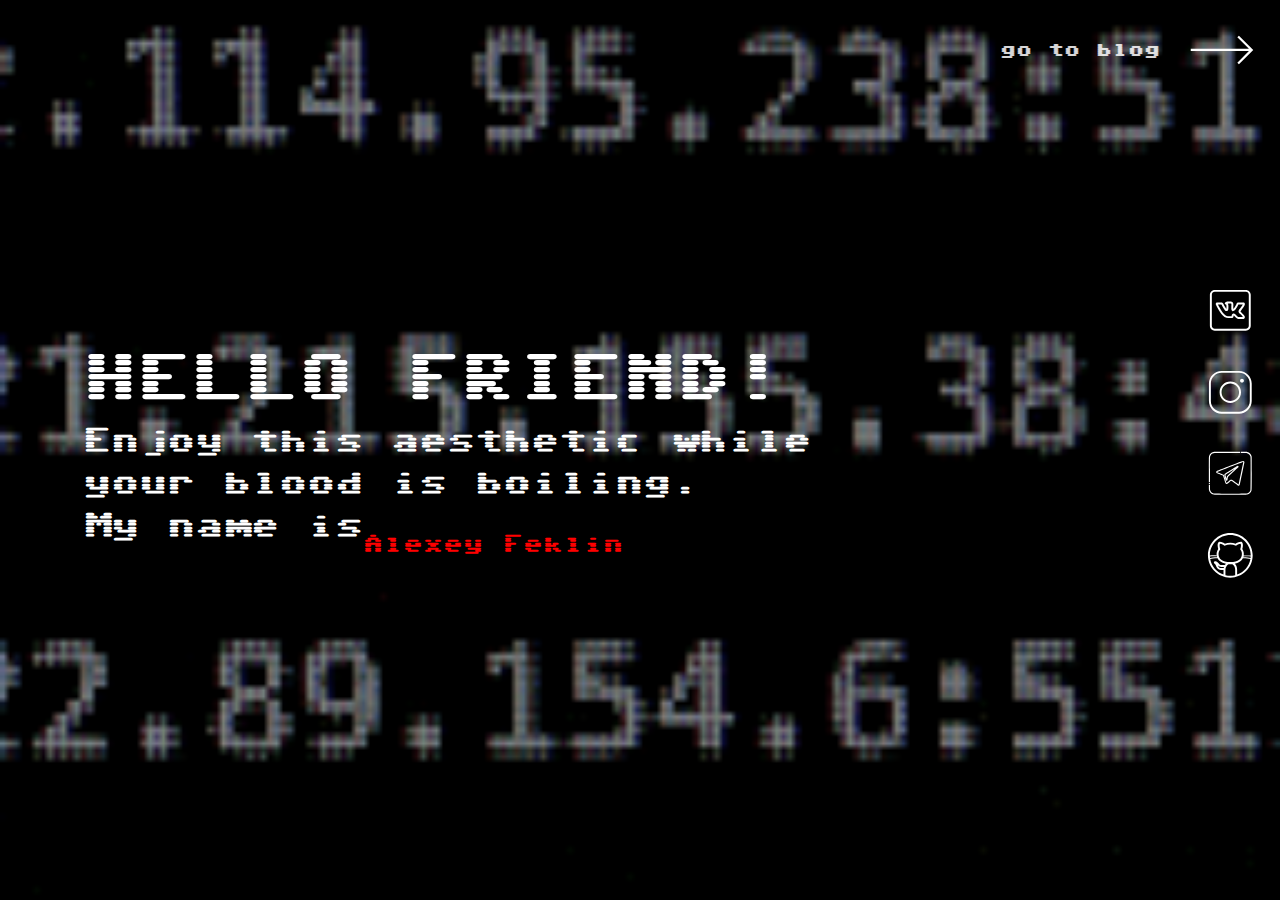
<file: index.html>
<!DOCTYPE html>
<html lang="en">
<head>
    <meta charset="UTF-8">
    <meta name="viewport" content="width=device-width, initial-scale=1.0">
   
    <title>Alexey Feklin | 27.</title>
    
    <!-- Font -->
    <link rel="preconnect" href="https://fonts.googleapis.com">
    <link rel="preconnect" href="https://fonts.gstatic.com" crossorigin>
    <link href="https://fonts.googleapis.com/css2?family=Sixtyfour&display=swap" rel="stylesheet">
    <link rel="stylesheet" href="./styles.css">

    <!-- icon -->
    <link rel=" icon" href="./media/ico.ico" />

    <!-- Edge icon -->
    <meta name="msapplication-TileColor" content="#ffffff" />
    <meta name="msapplication-TileImage" content="path/to/ms-icon-144x144.png" />
    <meta name="theme-color" content="#ffffff" />
</head>
<body>
    <div class="content">
        <div class="blog">
            <a href="blog.html">
                <span class="blog__text">
                    go to blog
                </span>
                <svg width="64" height="64" viewBox="0 0 512 512" fill="none" xmlns="http://www.w3.org/2000/svg">
                    <path fill="white" fill-rule="evenodd" clip-rule="evenodd" d="M391.344 141L506 255.656L391.344 370.311L378.584 357.551L471.456 264.679H6V246.633H471.456L378.584 153.76L391.344 141Z" fill="black"/>
                </svg> 
             </a>               
        </div>
        <div class="welcome_block">
            <div class="info">
                <h1 class="title"> Hello friend!</h1>
                <h3 class="text">Enjoy this aesthetic while your blood is boiling. </h3>
                <div class="one-block">
                    <h3 class="text">My name is</h3>
                    <h2 class="name">Alexey Feklin</h2>
                </div>
            </div>
            <div class="contacts">
                <ul>
                    <li>
                        <a href="https://vk.com/twink_dem4n">
                            <svg xmlns="http://www.w3.org/2000/svg" x="0px" y="0px" width="3.8vw" height="3.8vw" viewBox="0 0 50 50">
                                <path fill="white" d="M 9 4 C 6.2504839 4 4 6.2504839 4 9 L 4 41 C 4 43.749516 6.2504839 46 9 46 L 41 46 C 43.749516 46 46 43.749516 46 41 L 46 9 C 46 6.2504839 43.749516 4 41 4 L 9 4 z M 9 6 L 41 6 C 42.668484 6 44 7.3315161 44 9 L 44 41 C 44 42.668484 42.668484 44 41 44 L 9 44 C 7.3315161 44 6 42.668484 6 41 L 6 9 C 6 7.3315161 7.3315161 6 9 6 z M 23.396484 15.992188 C 22.338993 15.989762 21.396053 16.048857 20.552734 16.462891 A 1.0001 1.0001 0 0 0 20.550781 16.464844 C 20.139648 16.667406 19.849872 16.924692 19.619141 17.230469 C 19.503775 17.383357 19.385584 17.520601 19.322266 17.869141 C 19.290606 18.04341 19.272826 18.325815 19.455078 18.630859 C 19.637334 18.935904 20.003807 19.109362 20.238281 19.140625 C 20.401166 19.162305 20.768822 19.318796 20.802734 19.365234 A 1.0001 1.0001 0 0 0 20.804688 19.369141 C 20.804932 19.369474 20.947263 19.741144 20.988281 20.072266 C 21.029301 20.403387 21.027344 20.671875 21.027344 20.671875 A 1.0001 1.0001 0 0 0 21.029297 20.751953 C 21.029297 20.751953 21.087228 21.619511 21.048828 22.515625 C 21.033528 22.872778 20.987338 23.190517 20.939453 23.474609 C 20.583342 23.081448 20.058613 22.36946 19.300781 21.056641 C 18.460091 19.599445 17.791016 18.292969 17.791016 18.292969 C 17.755878 18.179145 17.631609 17.825025 17.146484 17.46875 C 16.616155 17.077877 16.103516 17.019531 16.103516 17.019531 A 1.0001 1.0001 0 0 0 15.908203 17 L 11.966797 17.001953 C 11.966797 17.001953 11.73048 16.988284 11.447266 17.027344 C 11.164051 17.066404 10.737588 17.098194 10.326172 17.585938 A 1.0001 1.0001 0 0 0 10.324219 17.587891 C 9.9565329 18.027228 9.9787721 18.512818 10.023438 18.787109 C 10.068098 19.061401 10.167969 19.269531 10.167969 19.269531 A 1.0001 1.0001 0 0 0 10.173828 19.28125 C 10.173828 19.28125 13.397717 26.059497 17.041016 30.050781 C 19.6867 32.948797 22.40224 32.998047 24.642578 32.998047 L 26.314453 32.998047 C 26.74128 32.998047 27.127368 32.981367 27.554688 32.732422 C 27.982005 32.483474 28.269531 31.87742 28.269531 31.457031 C 28.269531 31.016509 28.335301 30.670207 28.416016 30.492188 C 28.472777 30.36699 28.517715 30.321903 28.587891 30.285156 C 28.602729 30.294567 28.593147 30.289094 28.634766 30.318359 C 28.801234 30.435424 29.076122 30.702288 29.375 31.035156 C 29.972755 31.700892 30.651262 32.614044 31.5625 33.240234 C 32.215313 33.689229 32.831963 33.888608 33.300781 33.960938 C 33.594505 34.006254 33.82263 33.997525 33.984375 33.984375 L 37.71875 34 A 1.0001 1.0001 0 0 0 37.785156 33.998047 C 37.785156 33.998047 38.428614 34.005547 39.097656 33.605469 C 39.432178 33.405406 39.82672 33.026107 39.955078 32.472656 C 40.083436 31.919206 39.922118 31.34574 39.607422 30.822266 A 1.0001 1.0001 0 0 0 39.607422 30.820312 C 39.662072 30.910912 39.557942 30.724742 39.451172 30.550781 C 39.344399 30.376818 39.18937 30.142398 38.966797 29.851562 C 38.521651 29.269893 37.808682 28.45591 36.65625 27.382812 A 1.0001 1.0001 0 0 0 36.654297 27.382812 C 36.06897 26.838224 35.673719 26.452649 35.511719 26.238281 C 35.349719 26.023913 35.402852 26.136522 35.414062 26.082031 C 35.436492 25.97305 36.138984 24.959653 37.568359 23.050781 C 38.437249 21.888888 39.04704 21.016572 39.449219 20.291016 C 39.851397 19.565459 40.141394 18.937091 39.939453 18.167969 A 1.0001 1.0001 0 0 0 39.9375 18.164062 C 39.847853 17.826442 39.603007 17.515245 39.351562 17.345703 C 39.100119 17.176162 38.861732 17.109853 38.648438 17.068359 C 38.221848 16.985372 37.849591 17 37.503906 17 C 36.779144 17 33.563492 17.025391 33.298828 17.025391 C 32.986098 17.025391 32.468982 17.167635 32.240234 17.304688 C 31.665127 17.650771 31.5 18.105469 31.5 18.105469 A 1.0001 1.0001 0 0 0 31.470703 18.164062 C 31.470703 18.164062 30.807378 19.634988 29.953125 21.087891 C 29.08775 22.561617 28.448441 23.264508 28.0625 23.589844 C 28.05188 23.531984 28.053705 23.578967 28.046875 23.498047 C 28.012285 23.086503 28.050781 22.517823 28.050781 21.962891 C 28.050781 20.468376 28.177461 19.422397 28.109375 18.498047 C 28.075335 18.035872 27.989721 17.559283 27.685547 17.121094 C 27.381373 16.682905 26.875241 16.398229 26.375 16.277344 C 26.074849 16.204944 25.732712 16.016631 24.494141 16.003906 A 1.0001 1.0001 0 0 0 24.492188 16.003906 C 24.113419 16.000121 23.748982 15.992996 23.396484 15.992188 z M 24.472656 18.003906 C 25.568624 18.015166 25.295621 18.075496 25.904297 18.222656 C 26.093056 18.268266 26.04733 18.268009 26.042969 18.261719 C 26.038569 18.255419 26.094024 18.358529 26.115234 18.646484 C 26.157654 19.222384 26.050781 20.367405 26.050781 21.962891 C 26.050781 22.397958 25.998284 23.01881 26.052734 23.666016 C 26.107134 24.313221 26.267657 25.143803 27.041016 25.644531 C 27.407604 25.882157 27.833256 25.897136 28.197266 25.806641 C 28.561275 25.716141 28.891511 25.527659 29.238281 25.25 C 29.931821 24.694683 30.705387 23.757462 31.677734 22.101562 C 32.586549 20.555862 33.247595 19.08397 33.269531 19.035156 C 33.273824 19.031713 33.278168 19.02935 33.283203 19.025391 C 33.295692 19.025528 33.282755 19.025391 33.298828 19.025391 C 33.672165 19.025391 36.828668 19 37.503906 19 C 37.661534 19 37.718912 19.009502 37.84375 19.013672 C 37.80982 19.126937 37.84755 19.054692 37.699219 19.322266 C 37.388147 19.883459 36.814907 20.717455 35.966797 21.851562 C 34.573172 23.712692 33.7094 24.441966 33.455078 25.677734 C 33.327917 26.295619 33.566234 26.980509 33.916016 27.443359 C 34.265797 27.90621 34.707295 28.302745 35.292969 28.847656 C 36.377537 29.85756 37.013803 30.59128 37.378906 31.068359 C 37.561458 31.306899 37.676539 31.479197 37.748047 31.595703 C 37.819557 31.712209 37.801887 31.699918 37.894531 31.853516 C 37.955521 31.95573 37.933049 31.893348 37.943359 31.923828 C 37.823459 31.957628 37.678197 31.99832 37.669922 32 L 33.992188 31.984375 A 1.0001 1.0001 0 0 0 33.794922 32.003906 C 33.794922 32.003906 33.804122 32.014725 33.607422 31.984375 C 33.410689 31.954025 33.097805 31.868892 32.695312 31.591797 C 32.20955 31.257987 31.529526 30.441233 30.863281 29.699219 C 30.530159 29.328212 30.197938 28.971919 29.785156 28.681641 C 29.372375 28.391362 28.754711 28.118405 28.087891 28.328125 C 27.395667 28.545486 26.856849 29.085706 26.59375 29.666016 C 26.397906 30.097982 26.382045 30.54919 26.351562 30.998047 C 26.318372 31.000547 26.356563 30.998047 26.314453 30.998047 L 24.642578 30.998047 C 22.370916 30.998047 20.757894 31.155156 18.517578 28.701172 C 15.504086 25.39985 12.743119 19.907011 12.292969 19.001953 L 15.761719 19 C 15.822689 19.0234 15.953174 19.072395 15.960938 19.078125 A 1.0001 1.0001 0 0 0 15.964844 19.082031 C 15.83805 18.989351 15.970703 19.119141 15.970703 19.119141 A 1.0001 1.0001 0 0 0 16.011719 19.207031 C 16.011719 19.207031 16.699049 20.549836 17.568359 22.056641 C 18.421075 23.533829 19.042453 24.456619 19.642578 25.066406 C 19.942641 25.3713 20.245541 25.615827 20.650391 25.753906 C 21.05524 25.891985 21.578005 25.841335 21.929688 25.648438 C 22.648115 25.255167 22.744641 24.675101 22.861328 24.167969 C 22.978179 23.660124 23.024698 23.119131 23.046875 22.601562 C 23.089915 21.596958 23.029041 20.727518 23.025391 20.673828 C 23.025613 20.654998 23.030186 20.292437 22.972656 19.828125 C 22.913756 19.352676 22.848067 18.771361 22.417969 18.185547 L 22.416016 18.183594 C 22.413016 18.179494 22.40925 18.179781 22.40625 18.175781 C 22.974999 18.094211 23.461654 17.993803 24.472656 18.003906 z M 33.294922 18.984375 L 33.28125 19.015625 C 33.279135 19.016836 33.27981 19.014183 33.277344 19.015625 C 33.281572 19.007565 33.294922 18.984375 33.294922 18.984375 z"></path>
                            </svg>
                        </a>
                    </li>
                    <li>
                        <a href="https://www.instagram.com/d1w2f7l/">
                            <svg xmlns="http://www.w3.org/2000/svg" x="0px" y="0px" width="3.8vw" height="3.8vw" viewBox="0 0 50 50">
                                <path fill="white" d="M 16 3 C 8.8545455 3 3 8.8545455 3 16 L 3 34 C 3 41.145455 8.8545455 47 16 47 L 34 47 C 41.145455 47 47 41.145455 47 34 L 47 16 C 47 8.8545455 41.145455 3 34 3 L 16 3 z M 16 5 L 34 5 C 40.054545 5 45 9.9454545 45 16 L 45 34 C 45 40.054545 40.054545 45 34 45 L 16 45 C 9.9454545 45 5 40.054545 5 34 L 5 16 C 5 9.9454545 9.9454545 5 16 5 z M 37 11 C 35.9 11 35 11.9 35 13 C 35 14.1 35.9 15 37 15 C 38.1 15 39 14.1 39 13 C 39 11.9 38.1 11 37 11 z M 25 14 C 18.954545 14 14 18.954545 14 25 C 14 31.045455 18.954545 36 25 36 C 31.045455 36 36 31.045455 36 25 C 36 18.954545 31.045455 14 25 14 z M 25 16 C 29.954545 16 34 20.045455 34 25 C 34 29.954545 29.954545 34 25 34 C 20.045455 34 16 29.954545 16 25 C 16 20.045455 20.045455 16 25 16 z"></path>
                            </svg>
                        </a>
                    </li>
                    <li>
                        <a href="https://t.me/dielowve">
                            <svg version="1.0" xmlns="http://www.w3.org/2000/svg" width="3.8vw" height="3.8vw" viewBox="0 0 512.000000 512.000000" preserveAspectRatio="xMidYMid meet"> <g transform="translate(0.000000,512.000000) scale(0.100000,-0.100000)" fill="white" stroke="none">
    <path d="M772 4800 c-223 -59 -395 -232 -452 -456 -19 -75 -20 -116 -20 -1391 l0 -1313 60 0 60 0 0 1308 c0 1436 -3 1357 61 1484 40 79 128 167 207 207 128 64 42 61 1544 61 l1368 0 0 60 0 60 -1377 -1 c-1323 0 -1381 -1 -1451 -19z"/>
    <path d="M3680 4760 l0 -60 288 0 c223 0 301 -3 345 -15 185 -48 324 -187 372
    -372 23 -86 23 -3420 0 -3506 -48 -185 -187 -324 -372 -372 -86 -23 -3420 -23
    -3506 0 -185 48 -324 187 -372 372 -11 43 -15 118 -15 305 l0 248 -60 0 -60 0
    0 -253 c0 -220 3 -264 20 -331 57 -225 231 -399 456 -456 76 -20 114 -20 1784
    -20 1666 0 1709 0 1784 20 225 57 399 231 456 456 20 76 20 114 20 1784 0
    1670 0 1708 -20 1784 -57 225 -231 399 -456 456 -68 18 -111 20 -371 20 l-293
    0 0 -60z"/>
    <path d="M3700 3794 c-91 -36 -698 -270 -1350 -521 -652 -250 -1200 -466
    -1217 -480 -40 -29 -52 -50 -59 -106 -6 -39 -3 -48 25 -79 37 -43 53 -49 402
    -178 151 -56 279 -106 285 -113 6 -7 64 -183 129 -392 64 -209 126 -397 136
    -417 26 -50 63 -73 116 -72 53 1 72 14 291 193 112 91 182 141 196 141 15 0
    145 -88 342 -232 176 -127 337 -242 359 -255 74 -42 155 -21 189 50 15 33 153
    683 406 1921 l103 499 -18 34 c-25 46 -72 73 -126 72 -29 0 -100 -22 -209 -65z
    m217 -97 c-6 -41 -430 -2102 -463 -2249 -9 -38 -20 -68 -26 -68 -6 0 -157 107
    -336 237 -179 130 -341 245 -361 255 -43 22 -112 23 -151 3 -16 -8 -91 -66
    -167 -128 -76 -62 -162 -132 -192 -156 l-55 -42 -12 23 c-10 20 -70 210 -218
    689 -30 96 -42 122 -69 145 -22 21 -124 63 -342 143 -171 62 -316 119 -324
    126 -11 11 -11 15 5 25 30 18 2677 1038 2698 1039 16 1 18 -4 13 -42z"/>
    <path d="M2665 2944 c-363 -223 -669 -413 -679 -422 -26 -24 -56 -91 -56 -130
    0 -35 143 -541 162 -572 27 -42 90 -52 131 -19 32 24 41 57 61 218 9 67 23
    138 32 156 9 20 220 224 539 519 287 267 535 499 549 517 49 58 21 139 -50
    139 -22 0 -209 -110 -689 -406z m355 72 c0 -3 -176 -168 -390 -367 -352 -326
    -393 -368 -420 -423 -21 -42 -32 -83 -36 -134 -4 -40 -10 -74 -13 -76 -3 -3
    -31 82 -60 186 -50 174 -53 193 -40 215 8 14 203 141 484 313 259 159 471 290
    473 290 1 0 2 -2 2 -4z"/>
    <path d="M300 1500 l0 -60 60 0 60 0 0 60 0 60 -60 0 -60 0 0 -60z"/>
                            </g>
                            </svg>
                        </a>
                    </li>
                    <li>
                        <a href="https://github.com/AlexeyFeklin">
                            <svg xmlns="http://www.w3.org/2000/svg" x="0px" y="0px" width="3.8vw" height="3.8vw" viewBox="0 0 50 50">
                                <path fill="white" d="M 25 2 C 12.354545 2 2 12.354545 2 25 C 2 37.645455 12.354545 48 25 48 C 37.645455 48 48 37.645455 48 25 C 48 12.354545 37.645455 2 25 2 z M 25 4 C 36.554545 4 46 13.445455 46 25 C 46 25.093716 45.993426 25.185862 45.992188 25.279297 C 45.355643 25.213574 44.619449 25.151947 43.683594 25.113281 C 42.349262 25.058153 40.667887 25.070474 38.767578 25.169922 C 38.842322 24.665304 38.893164 24.152982 38.894531 23.626953 C 38.991361 21.754332 38.362521 20.002464 37.339844 18.455078 C 37.586913 17.601352 37.876747 16.515218 37.949219 15.283203 C 38.031819 13.878925 37.910599 12.321765 36.783203 11.269531 L 36.494141 11 L 36.099609 11 C 33.416539 11 31.580023 12.12321 30.457031 13.013672 C 28.835529 12.386022 27.01222 12 25 12 C 22.976367 12 21.135525 12.391416 19.447266 13.017578 C 18.324911 12.126691 16.486785 11 13.800781 11 L 13.408203 11 L 13.119141 11.267578 C 12.020956 12.287321 11.919778 13.801759 11.988281 15.199219 C 12.048691 16.431506 12.321732 17.552142 12.564453 18.447266 C 11.524489 20.02486 10.900391 21.822018 10.900391 23.599609 C 10.900391 24.101066 10.946801 24.590099 11.013672 25.072266 C 7.8894658 24.970983 5.518755 25.05331 4.0039062 25.191406 C 4.0033241 25.127325 4 25.064213 4 25 C 4 13.445455 13.445455 4 25 4 z M 14.396484 13.130859 C 16.414067 13.322043 17.931995 14.222972 18.634766 14.847656 L 19.103516 15.261719 L 19.681641 15.025391 C 21.263092 14.374205 23.026984 14 25 14 C 26.973016 14 28.737393 14.376076 30.199219 15.015625 L 30.785156 15.273438 L 31.263672 14.847656 C 31.966683 14.222758 33.487184 13.321554 35.505859 13.130859 C 35.774256 13.575841 36.007486 14.208668 35.951172 15.166016 C 35.883772 16.311737 35.577304 17.559658 35.345703 18.300781 L 35.195312 18.783203 L 35.494141 19.191406 C 36.483616 20.540691 36.988121 22.000937 36.902344 23.544922 L 36.900391 23.572266 L 36.900391 23.599609 C 36.900391 26.095064 36.00178 28.092339 34.087891 29.572266 C 32.174048 31.052199 29.152663 32 24.900391 32 C 20.648118 32 17.624827 31.052192 15.710938 29.572266 C 13.797047 28.092339 12.900391 26.095064 12.900391 23.599609 C 12.900391 22.134903 13.429308 20.523599 14.40625 19.191406 L 14.699219 18.792969 L 14.558594 18.318359 C 14.326866 17.530484 14.042825 16.254103 13.986328 15.101562 C 13.939338 14.14294 14.166221 13.537027 14.396484 13.130859 z M 8.8867188 26.019531 C 9.5909207 26.024035 10.397743 26.051943 11.203125 26.080078 C 11.281506 26.399647 11.374577 26.712873 11.484375 27.019531 C 8.1709433 27.091537 5.704398 27.434455 4.1835938 27.728516 C 4.1171404 27.221899 4.0664333 26.710385 4.0371094 26.193359 C 5.1545506 26.089867 6.7502168 26.005867 8.8867188 26.019531 z M 41.113281 26.076172 C 43.242845 26.051402 44.834805 26.164134 45.957031 26.283203 C 45.927668 26.764345 45.879919 27.240812 45.818359 27.712891 C 44.245568 27.413519 41.71721 27.071329 38.314453 27.015625 C 38.411856 26.742348 38.491935 26.461309 38.564453 26.177734 C 39.462674 26.126533 40.338362 26.085185 41.113281 26.076172 z M 37.892578 28.007812 C 41.465652 28.03978 44.085317 28.396925 45.666016 28.699219 C 44.325335 36.167288 39.008358 42.292747 32 44.789062 L 32 39.599609 C 32 38.015041 31.479642 36.267712 30.574219 34.810547 C 30.299322 34.368135 29.975945 33.949736 29.615234 33.574219 C 31.930453 33.11684 33.832364 32.298821 35.3125 31.154297 C 36.44296 30.280162 37.297012 29.208854 37.892578 28.007812 z M 11.908203 28.013672 C 12.505054 29.212023 13.359546 30.281496 14.488281 31.154297 C 16.028825 32.345531 18.031623 33.177838 20.476562 33.623047 C 20.156699 33.951698 19.86578 34.312595 19.607422 34.693359 L 19.546875 34.640625 C 19.552375 34.634325 19.04975 34.885878 18.298828 34.953125 C 17.547906 35.020374 16.621615 35 15.800781 35 C 14.575781 35 14.03621 34.42121 13.173828 33.367188 C 12.696283 32.72356 12.114101 32.202331 11.548828 31.806641 C 10.970021 31.401475 10.476259 31.115509 9.8652344 31.013672 L 9.7832031 31 L 9.6992188 31 C 9.2325521 31 8.7809835 31.03379 8.359375 31.515625 C 8.1485707 31.756544 8.003277 32.202561 8.0976562 32.580078 C 8.1920352 32.957595 8.4308563 33.189581 8.6445312 33.332031 C 10.011254 34.24318 10.252795 36.046511 11.109375 37.650391 C 11.909298 39.244315 13.635662 40 15.400391 40 L 18 40 L 18 44.789062 C 10.997174 42.294717 5.68379 36.176856 4.3378906 28.716797 C 5.863528 28.419405 8.4148311 28.06385 11.908203 28.013672 z M 23.699219 34.099609 L 26.5 34.099609 C 27.312821 34.099609 28.180423 34.7474 28.875 35.865234 C 29.569577 36.983069 30 38.484177 30 39.599609 L 30 45.390625 C 28.396051 45.785878 26.721908 46 25 46 C 23.278092 46 21.603949 45.785878 20 45.390625 L 20 39.599609 C 20 38.508869 20.467828 37.011307 21.208984 35.888672 C 21.950141 34.766037 22.886398 34.099609 23.699219 34.099609 z M 12.308594 35.28125 C 13.174368 36.179258 14.222525 37 15.800781 37 C 16.579948 37 17.552484 37.028073 18.476562 36.945312 C 18.479848 36.945018 18.483042 36.943654 18.486328 36.943359 C 18.36458 37.293361 18.273744 37.645529 18.197266 38 L 15.400391 38 C 14.167057 38 13.29577 37.55443 12.894531 36.751953 L 12.886719 36.738281 L 12.880859 36.726562 C 12.716457 36.421191 12.500645 35.81059 12.308594 35.28125 z"></path>
                            </svg>
                        </a>
                    </li>
                </ul>
            </div>
        </div>
    </div>
</body>
</html>
</file>
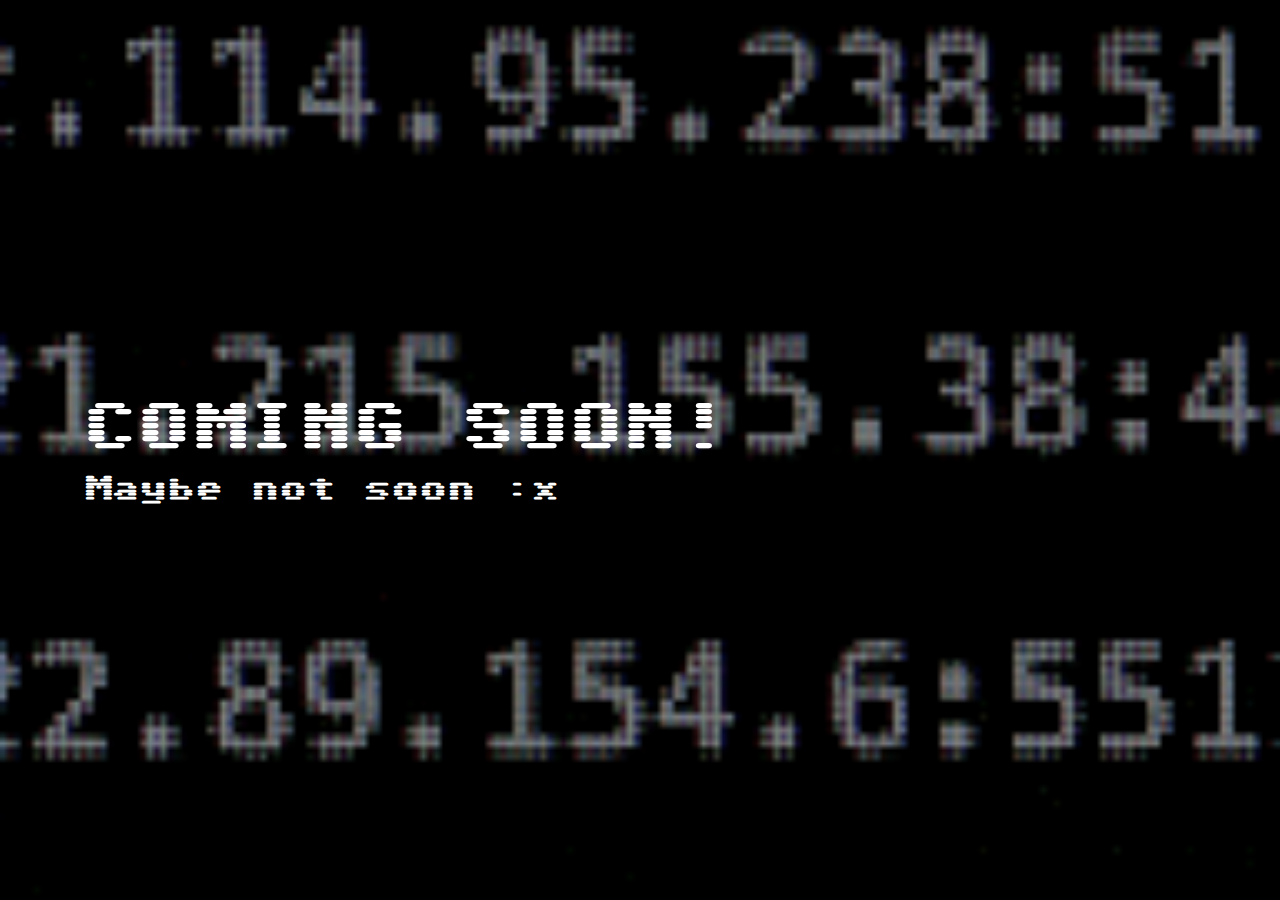
<file: blog.html>
<!DOCTYPE html>
<html lang="en">
<head>
    <meta charset="UTF-8">
    <meta name="viewport" content="width=device-width, initial-scale=1.0">
   
    <title>Alexey Feklin | 27.</title>
    
    <!-- Font -->
    <link rel="preconnect" href="https://fonts.googleapis.com">
    <link rel="preconnect" href="https://fonts.gstatic.com" crossorigin>
    <link href="https://fonts.googleapis.com/css2?family=Sixtyfour&display=swap" rel="stylesheet">
    <link rel="stylesheet" href="./styles.css">

    <!-- icon -->
    <link rel=" icon" href="./media/ico.ico" />

    <!-- Edge icon -->
    <meta name="msapplication-TileColor" content="#ffffff" />
    <meta name="msapplication-TileImage" content="path/to/ms-icon-144x144.png" />
    <meta name="theme-color" content="#ffffff" />
</head>
<body>
    <div class="content">
        <div class="welcome_block">
            <div class="info">
                <h1 class="title"> Coming soon!</h1>
                <h3 class="text">Maybe not soon :x </h3>
            </div>
        </div>
    </div>
</body>
</html>
</file>
<file: styles.css>
*,
*::before,
*::after {
  box-sizing: border-box;
}

/* Убираем внутренние отступы */
ul[class],
ol[class] {
  padding: 0;
}

/* Убираем внешние отступы */
body,
h1,
h2,
h3,
h4,
p,
ul[class],
ol[class],
li,
figure,
figcaption,
blockquote,
dl,
dd {
  margin: 0;
}

/* Выставляем основные настройки по-умолчанию для body */
body {
  min-height: 100vh;
  scroll-behavior: smooth;
  text-rendering: optimizeSpeed;
  line-height: 1.5;
}

/* Удаляем стандартную стилизацию для всех ul и il, у которых есть атрибут class*/
ul[class],
ol[class] {
  list-style: none;
}

/* Элементы a, у которых нет класса, сбрасываем до дефолтных стилей */
a:not([class]) {
  text-decoration-skip-ink: auto;
}

/* Упрощаем работу с изображениями */
img {
  max-width: 100%;
  display: block;
}

/* Указываем понятную периодичность в потоке данных у article*/
article > * + * {
  margin-top: 1em;
}

/* Наследуем шрифты для инпутов и кнопок */
input,
button,
textarea,
select {
  font: inherit;
}

/* Удаляем все анимации и переходы для людей, которые предпочитай их не использовать */
@media (prefers-reduced-motion: reduce) {
  * {
    animation-duration: 0.01ms !important;
    animation-iteration-count: 1 !important;
    transition-duration: 0.01ms !important;
    scroll-behavior: auto !important;
  }
}




.welcome_block{
    height: 100vh;
    width: 100vw;
    background-image: url('./media/giphy.gif');
    background-size: cover;
    pointer-events: none;
    user-select: none;

    display: flex;
    flex-direction: column;
    justify-content: center;
    position: relative;

}

body {
    font-family: 'Sixtyfour', sans-serif;
    color: #fff;
}

.title{
    font-size: 4.2vw;
    text-transform: uppercase;
}

.text{
    font-size: 2.2vw;
    font-weight: 400;
}

.name {
    font-weight: 400;
    padding-top: 1.9vw;
    font-size: 1.55vw;
    color: red;
}

.info{
    padding-left: 6.5vw;
    width: 70vw;
}

.one-block{
    display: flex;
}

.contacts{
    position: absolute;
    top: 30%;
    right: 2vw;
}

ul{
    transition: all 3s ease;
}

li{
    list-style-type: none;
    margin-bottom: 3vh;
}

li:hover{
    opacity: 0.8;
}

a{
    pointer-events: all;
}

.content{
  width: 100%;
  height: 100%;
}

.blog{
  transition: all 3s ease;
}
.blog a{
  position: absolute;
  right: 2%;
  top: 2%;
  z-index: 1;

  display: flex;
  align-items: center;

  text-decoration: none;
  color: #fff;
}

.blog a:hover{
    opacity: 0.8;
}

.blog__text{
  margin-right: 30px;
  
}

@media (max-width: 1024px) {
    .welcome_block{
      flex-direction: row;
      align-items: center;
    }

    .info{
      width: 90vw;
    }

    .title{
      font-size: 6.2vw;
    }
    
    .text{
        font-size: 3vw;
        font-weight: 400;
    }
    
    .name {
        font-size: 2.5vw;
    }

    .contacts{
      height: 10vh;
      position: absolute;
      bottom: 0;
    }

    .contacts {
      position: fixed;
      top:auto;
      bottom: 1vh;
      left: 50%;
      transform: translateX(-50%);
    }

    ul{
      
      display: flex;

      li{
        margin-right: 4vw; 
      }
    }

    svg{
      width: 6vw;
      height: 6vh;
    }
}

@media (max-width: 425px) {
    .title{
      font-size: 10.2vw;
    }
    
    .text{
         margin-top: 1.2vh;
        font-size: 5.3vw;
        font-weight: 400;
    }

    .one-block{
        margin-top: 3vh;
        display: flex;
        flex-direction: column;
    }
    
    .name {
        margin-left: 16px;
        font-size: 6vw;
    }

    svg{
      width: 10vw;
      height: 10vh;
    }

    .contacts {
      left: 42%;
    }
}

@media (max-width: 375px) {
  .contacts {
    position: fixed;

    bottom: 6vh;
    left: 42%;
    transform: translateX(-50%);
  }

  li{
    margin-right: 12vw; 
  }
}
</file>
